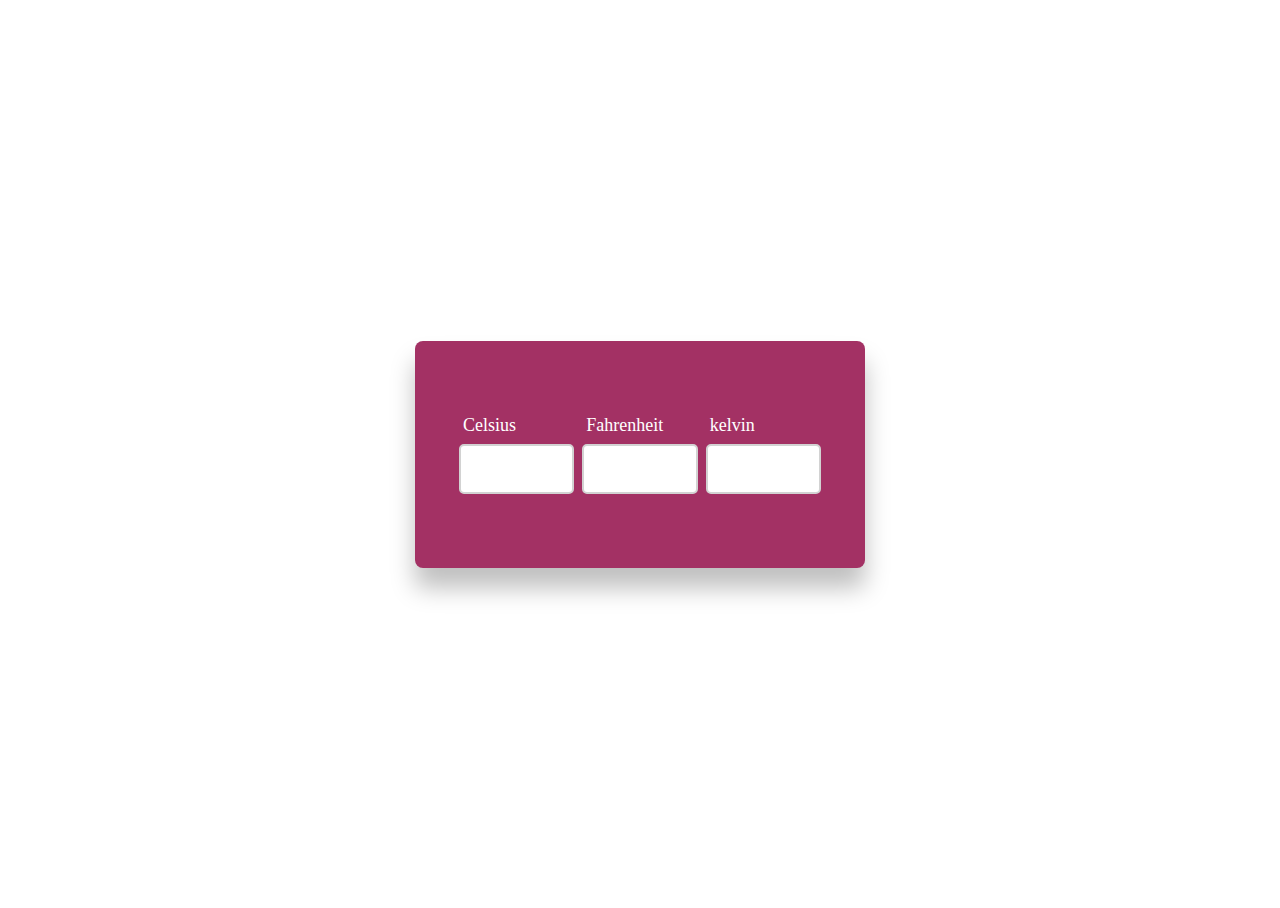
<file: index.html>
<!DOCTYPE html>
<html lang="en">
  <head>
    <meta charset="UTF-8" />
    <meta http-equiv="X-UA-Compatible" content="IE=edge" />
    <meta name="viewport" content="width=device-width, initial-scale=1.0" />
    
    <link rel="stylesheet" href="style.css" />
  </head>
  <body>
    <title>Temperature Convertor</title>
    <div class="container">
      <div class="cf">
        <label for="celsius">Celsius</label>
        <input type="number" id="celsius" />
      </div>
      <div class="cf">
        <label for="celsius">Fahrenheit</label>
        <input type="number" id="fahrenheit" />
      </div>
      <div class="cf">
        <label for="kelvin">kelvin</label>
        <input type="number" id="kelvin" />
      </div>
    </div>
    <script src="script.js"></script>
  </body>
</html>
</file>
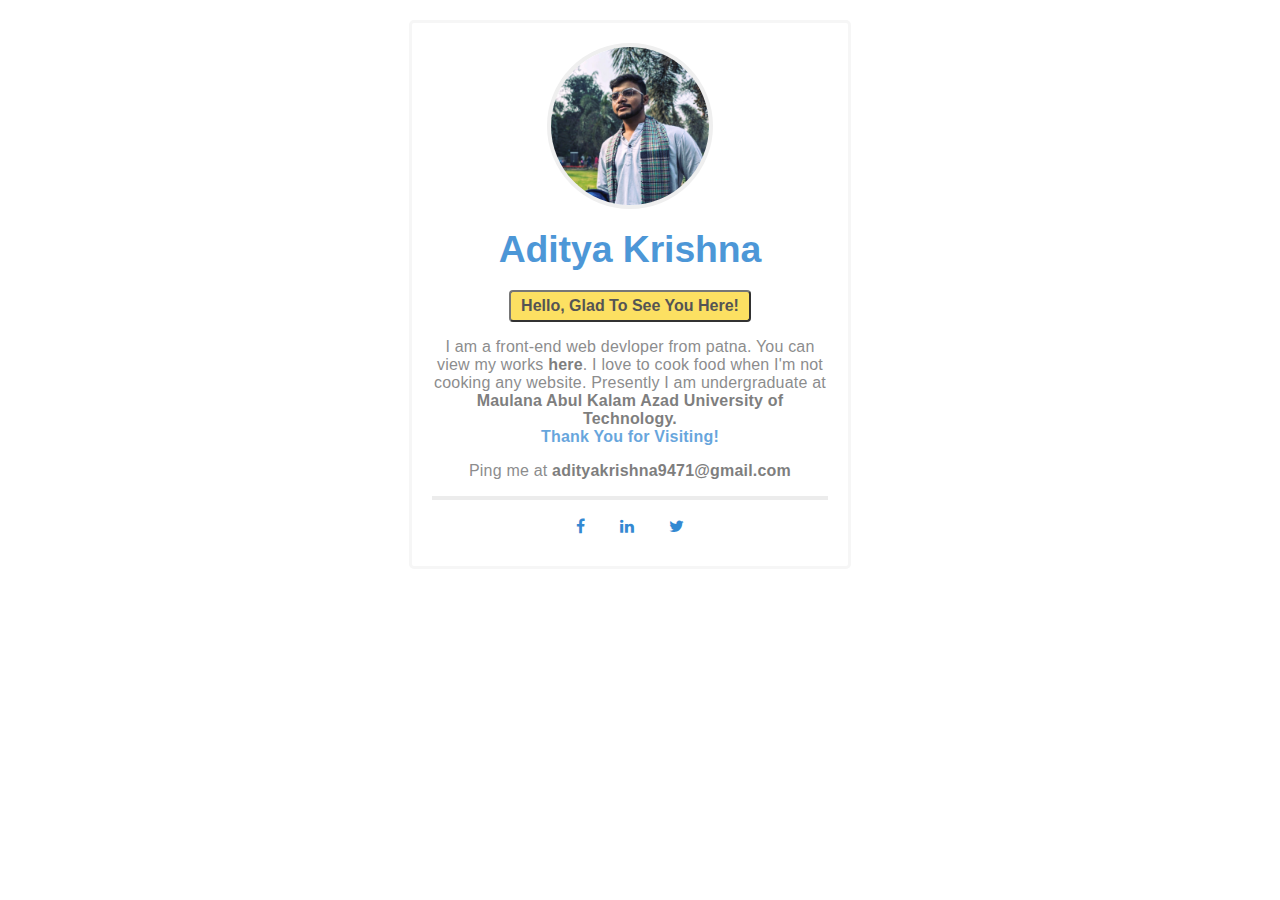
<file: Task_02/index.html>
<html>
    <!---  Author - Aditya krishna -->
    <head>
    
    <title> Aditya Krishna | Personal Website</title>
        
    <!--- Default Stylesheet -->
    <link href="./style.css" rel="stylesheet">
    
    <!--- Font Awesome Icons -->
    <link href="https://maxcdn.bootstrapcdn.com/font-awesome/4.7.0/css/font-awesome.min.css" rel="stylesheet"> 
        
    </head>
    
<body>

 <div class="main">
    
   <center>
       
        <div class="about">
            <a href="https://www.instagram.com/0x_manducx/">
            <img src="picture.png" class="main-img">
            </a>
            <h3><span>Aditya Krishna</span></h3>
            <button class="btn btn-lg btn-yellow">Hello, Glad to see you here!</button>
            <p>I am a front-end web devloper from patna. You can view my works 
                   <a href="https://github.com/Adikrishn">here</a>. 
                    I love to cook food when I'm not cooking any website. 
                     Presently I am undergraduate at 
                    <a href="https://makautwb.ac.in/" target="_blank">Maulana Abul Kalam Azad University of Technology.</a>
                         <br/><span>Thank You for Visiting!</span>
            </p>
          
           <p>Ping me at <a href="mailto:adityakrishna9471@gmail.com">adityakrishna9471@gmail.com</a></p>
            
            <hr>
            
            <ul class="social">
              <li><a href="https://www.facebook.com/addy709" target="_blank"><i class="fa fa-facebook"></i></a></li>
              <li><a href="https://www.linkedin.com/in/aditya-krishna-473691213/" target="_blank"><i class="fa fa-linkedin"></i></a></li>
              <li><a href="https://twitter.com/Addy_90" target="_blank"><i class="fa fa-twitter"></i></a></li>
            </ul>
            
          </div>
       
    </center>
    
 </div>
 
</body>
</html>
</file>
<file: style.css>
* {
  margin: 0;
  padding: 4px;
  box-sizing: border-box;
  font-family: 'Roboto Mono';
  font-size: 18px;
  color: white;
}

body {
  width: 100%;
  height: 100vh;
  display: flex;
  align-items: center;
  justify-content: center;
}


.container {
  width: 450px;
  background-color: rgb(163, 49, 100);
  padding: 70px 40px;
  box-shadow: 0 20px 25px rgba(0, 0, 0, 0.25);
  border-radius: 8px;
  display: flex;
  justify-content: space-between;
}

.cf {
  width: 45%;
}

input {
  width: 100%;
  height: 50px;
  border-radius: 5px;
  border: 2px solid #d2d2d2;
  outline: none;
  margin-top: 8px;
  padding: 0 10px;
  color:black
}

input:focus {
  border-color: #5e8b7e;
}
</file>
<file: Task_02/style.css>
/*
* Author - Aditya Krishna
* Email - adityakrishna9471@gmail.com
*/
body {
	font-family: 'Montserrat', sans-serif;
    color: #404142;
    font-size: 16px;
	letter-spacing: 0.2px;
}
h1, h2, h3, h4, h5, h6 {
	font-weight: 800;
    font-family: 'Roboto', sans-serif;
    text-transform: capitalize;
    letter-spacing: -0.1px;
    opacity:0.7;
}
hr {
  height: 0;
  border:2px solid #404142;
  opacity: 0.1;
  -webkit-box-sizing: content-box;
     -moz-box-sizing: content-box;
          box-sizing: content-box;
}
ul {
	margin: 0;
	padding: 0;
	list-style: none;
}
a {
	-webkit-transition: all 0.3s;
  	-moz-transition: all 0.3s;
  	     transition: all 0.3s;
}
a:hover, a:focus, a:active, a:visited {
    text-decoration: none;
}

/* Button for title text */
.btn {
	text-transform: capitalize;
    font-weight: 600;
    -webkit-transition: all 0.6s;
    -moz-transition: all 0.6s;
        transition: all 0.6s;
    
}
.btn-lg {
	padding: 5px 10px;
    font-size: 16px;
    line-height: none;
    border-radius: 4px;
}

.btn-yellow {
	background-color: #fcd93b;
	color: #2a2a2a;
	opacity: 0.8;
    -webkit-transition: all 0.6s;
    -moz-transition: all 0.6s;
    transition: all 0.6s;
    
}
.btn-yellow:hover {
	opacity: 0.9;
    text-transform: uppercase;
    cursor: pointer;
}

.btn-red {
	background-color: rgb(251,155,79);
	color: #fff;
	opacity: 0.8;
    -webkit-transition: all 0.6s;
    -moz-transition: all 0.6s;
    transition: all 0.6s;
    
}
.btn-red:hover {
	opacity: 0.9;
    text-transform: uppercase;
    cursor: pointer;
}

/* div class */
.about {
	padding: 20px;
	margin-top: 20px;
}
.about span {
	font-size: 2em;
    color: #016cc7;
}
            .about p{
                opacity:0.6;
            }
             .about p span{
                color:#016cc7;
                 font-size:1em;
                 opacity: 1.0;
                 font-weight: bolder;
                 -webkit-transition: all 0.8s;
  	-moz-transition: all 0.8s;
  	transition: all 0.8s;
            }
       .about p span:hover{
               letter-spacing: 0.1px;
               text-transform: uppercase;
           cursor: pointer;
            }
            .about a{
                text-decoration:none;
                font-weight:bold;
                color:#2a2a2a;
            }
            .about a:hover{
                color:#016cc7;
            }
.main .about {
	width: 31.333333%;
	-webkit-transition: all 0.3s;
  	-moz-transition: all 0.3s;
  	transition: all 0.3s;
  	margin-right: 20px;
  	border: 3px solid #f6f6f6;
    border-radius: 5px;
}
.main .about:hover {
    box-shadow: 3px 3px 10px #ccc;
    transform: translateY(-10px);
}
/* Display picture */
.main-img {
	max-width: 40%;
    border: 4px solid #efefef;
    border-radius: 50%;
    -moz-transition: all 0.3s;
  -webkit-transition: all 0.3s;
  transition: all 0.3s;
}
        .main-img:hover{
           -moz-transform: scale(1.05);
  -webkit-transform: scale(1.05);
  transform: scale(1.05);
            cursor: pointer;
             filter: grayscale(100%);
    -webkit-filter: grayscale(100%);  
    filter: gray;  
    
        }
/* Social Media icons */
ul.social li {
	list-style: none;
	display: inline-block;
	margin: 10px 5px;
}
ul.social li a {
	
	padding: 0 10px;
}
.fa{
	color:#016cc7;
    opacity: 0.8;
}
        .fa:hover{
            opacity: 0.8;
            color:#dd5138;
        }


        .fa-linkedin:hover{
            color:#4099ff;
        }
        .fa-github:hover{
            color:#2a2a2a;
        }
        .fa-facebook:hover{
            color:#3b5998;
        }*/


@media (max-width: 767px) {
    
    .main .about {
        width: 100%
    }
}


/* iPad Portrait */

@media (min-width: 768px) and (max-width: 991px) {
    
    .main .about {
        width: 49%;
        margin-right: 7px;
    }
}

/* iPad Landscape */

@media (min-width: 992px) and (max-width: 1199px) {
    .main .about {
        width: 49%;
        margin-right: 9px;
    }
}
</file>
